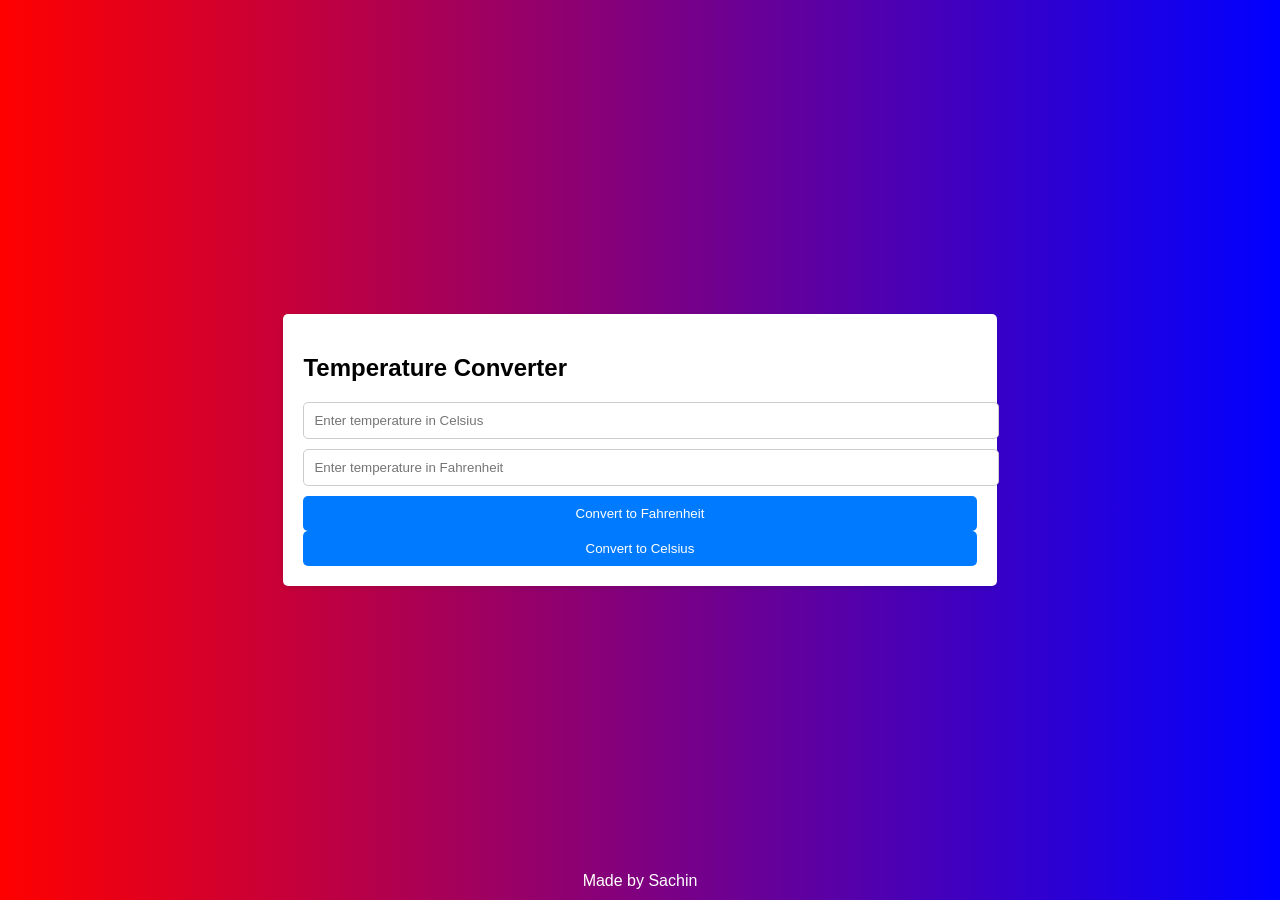
<file: InfoByte Web/Task-03-TemperatureConverter/index.html>
<!DOCTYPE html>
<html lang="en">
<head>
    <meta charset="UTF-8">
    <meta name="viewport" content="width=device-width, initial-scale=1.0">
    <title>Temperature Converter</title>
    <style>
        body {
            font-family: Arial, sans-serif;
            margin: 0;
            padding: 0;
            display: flex;
            justify-content: center;
            align-items: center;
            min-height: 100vh;
            background: linear-gradient(90deg, #ff0000, #0000ff);
            position: relative;
        }

        .container {
            background-color: #fff;
            padding: 20px;
            border-radius: 5px;
            box-shadow: 0 2px 5px rgba(0, 0, 0, 0.1);
        }

        input[type="number"] {
            width: 100%;
            padding: 10px;
            margin-bottom: 10px;
            border: 1px solid #ccc;
            border-radius: 5px;
        }

        button {
            width: 100%;
            padding: 10px;
            background-color: #007bff;
            color: #fff;
            border: none;
            border-radius: 5px;
            cursor: pointer;
        }

        button:hover {
            background-color: #0056b3;
        }

        .footer {
            position: absolute;
            bottom: 10px;
            width: 100%;
            text-align: center;
            color: #fff;
        }
    </style>
</head>
<body>
    <div class="container">
        <h2>Temperature Converter</h2>
        <input type="number" id="celsius" placeholder="Enter temperature in Celsius">
        <input type="number" id="fahrenheit" placeholder="Enter temperature in Fahrenheit">
        <button onclick="convertToFahrenheit()">Convert to Fahrenheit</button>
        <button onclick="convertToCelsius()">Convert to Celsius</button>
    </div>

    <div class="footer">
        Made by Sachin
    </div>

    <script>
        function convertToFahrenheit() {
            var celsiusTemp = parseFloat(document.getElementById("celsius").value);
            var fahrenheitTemp = (celsiusTemp * 9/5) + 32;
            document.getElementById("fahrenheit").value = fahrenheitTemp.toFixed(2);
        }

        function convertToCelsius() {
            var fahrenheitTemp = parseFloat(document.getElementById("fahrenheit").value);
            var celsiusTemp = (fahrenheitTemp - 32) * 5/9;
            document.getElementById("celsius").value = celsiusTemp.toFixed(2);
        }
    </script>
</body>
</html>
</file>
